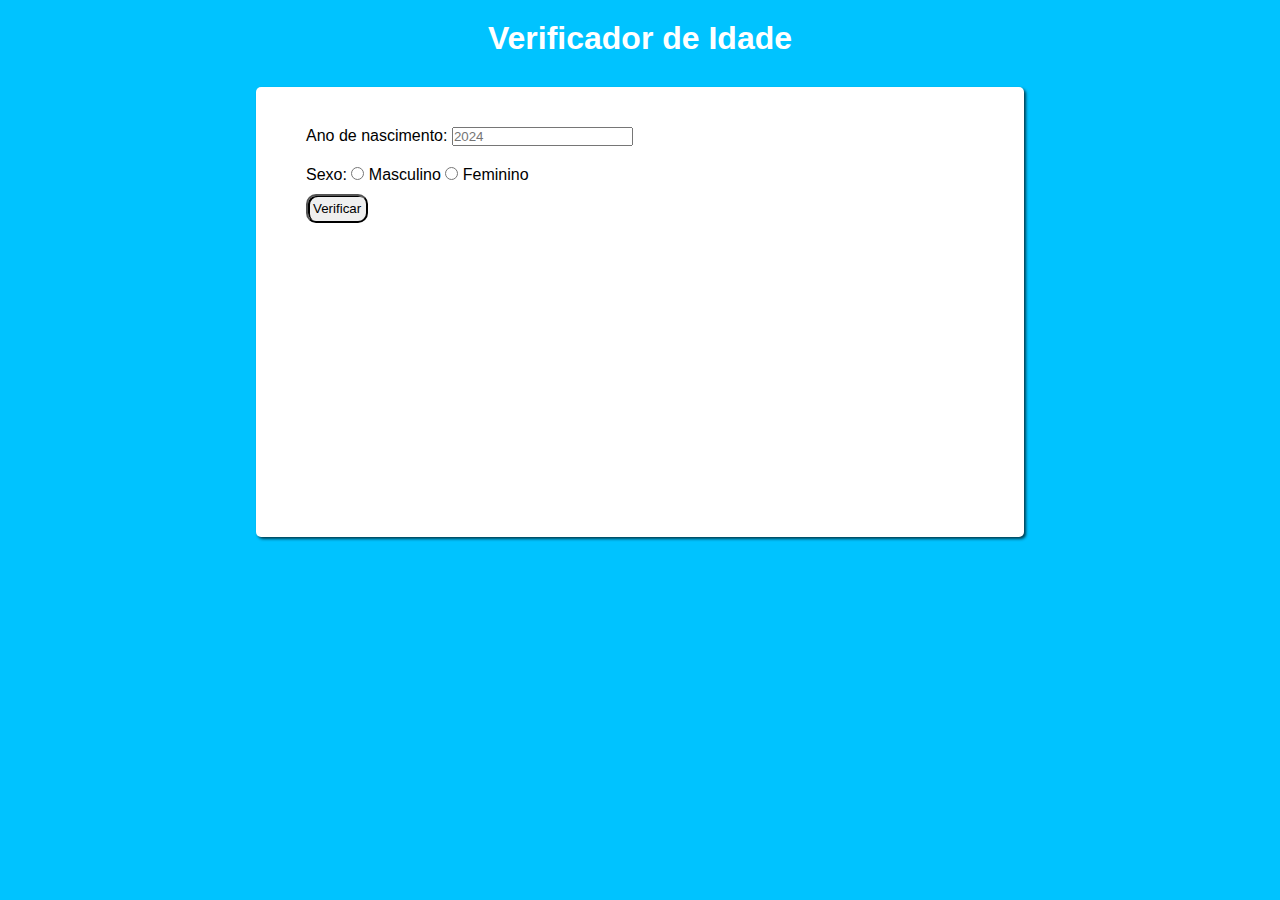
<file: aula12ex2/index.html>
<!DOCTYPE html>
<html lang="pt-br">
<head>
    <meta charset="UTF-8">
    <meta name="viewport" content="width=device-width, initial-scale=1.0">
    <title>Verificador de idade</title>
    <link rel="stylesheet" href="style.css">
</head>
<body>
    <h1>Verificador de Idade</h1>
    <main id="fundo">
        <section>
            <div>
                <p>
                    Ano de nascimento:
                    <input type="number" name="ano" id="iano" placeholder="2024" min="0">
                </p>
            </div>
            <div>
                Sexo: 
                <input type="radio" name="sexo" id="imasc">
                <label for="imasc">Masculino</label>
                <input type="radio" name="sexo" id="ifem">
                <label for="ifem">Feminino</label>
            </div>
            <p id="botao"><input type="submit" value="Verificar" onclick="verificar()"></p>
            <div id="res"></div>
        </section>
    </main>
    <script src="script.js"></script>
</body>
</html>
</file>
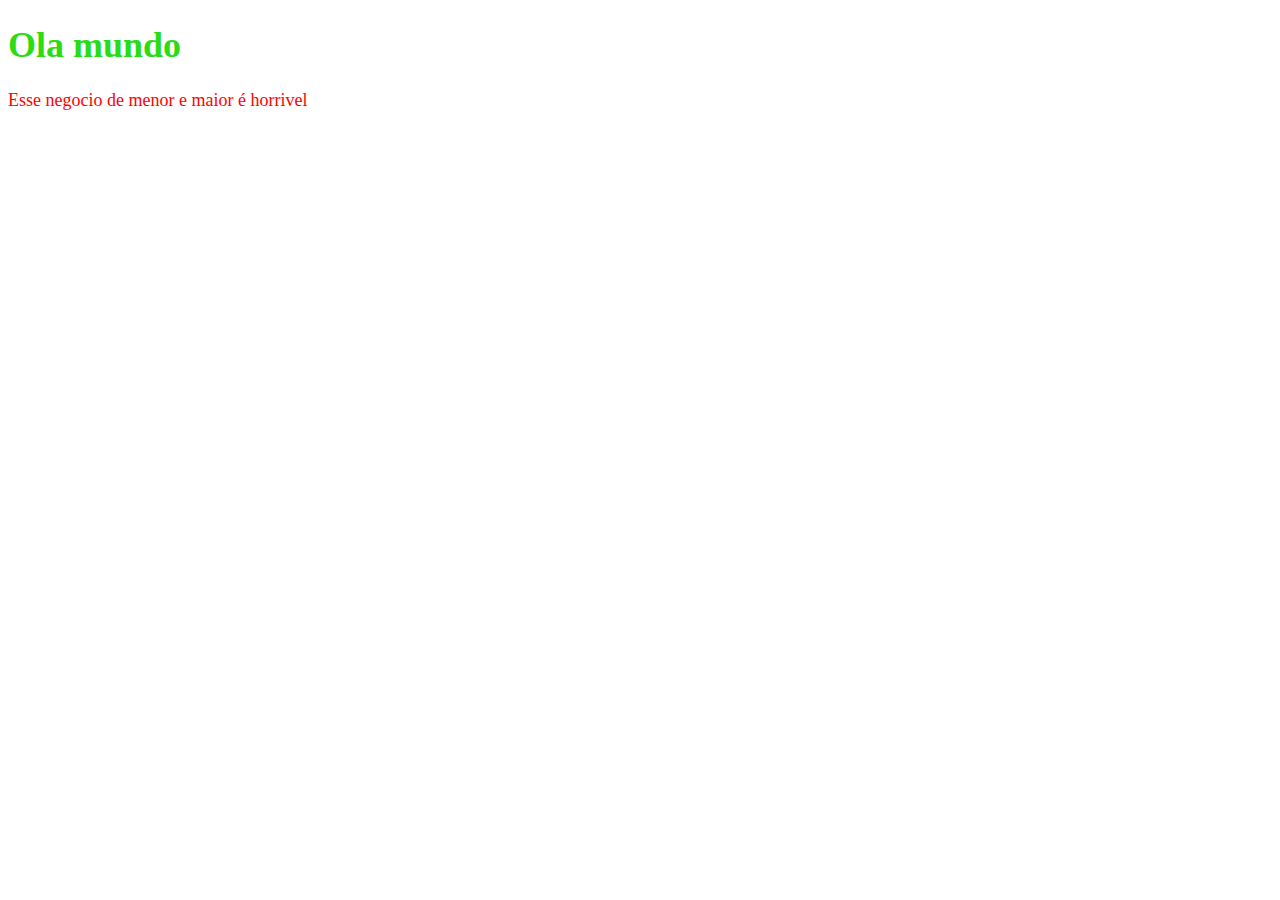
<file: aula04/ex001.html>
<!DOCTYPE html>
<html lang="pt-br">
<head>
    <meta charset="UTF-8">
    <meta name="viewport" content="width=device-width, initial-scale=1.0">
    <title>Teste de programa</title>
    <style> 
        /*Mudanças visuais no código*/
        body{
            background-color: rgb(255, 255, 255);
            color: #000000;
            font-size: large;
        }
        h1{
            color: rgb(43, 220, 20);
            font: normal;
        }
        p{
            color: #ff0202;
        }
    </style>
</head>
<body>
    <h1>Ola mundo</h1>
    <p>Esse negocio de menor e maior é horrivel</p>
    <script>
        window.alert('Aparece na tela la') //Mostra uma mensagem na tela
        window.confirm("Ta ficando bala, fala tu") //Mostra algo com botão de 'ok' ou de 'cancelar'
        window.prompt("Qual seu nome?") //Abre uma pro usuário escrever algo
    </script>
</body>
</html>
</file>
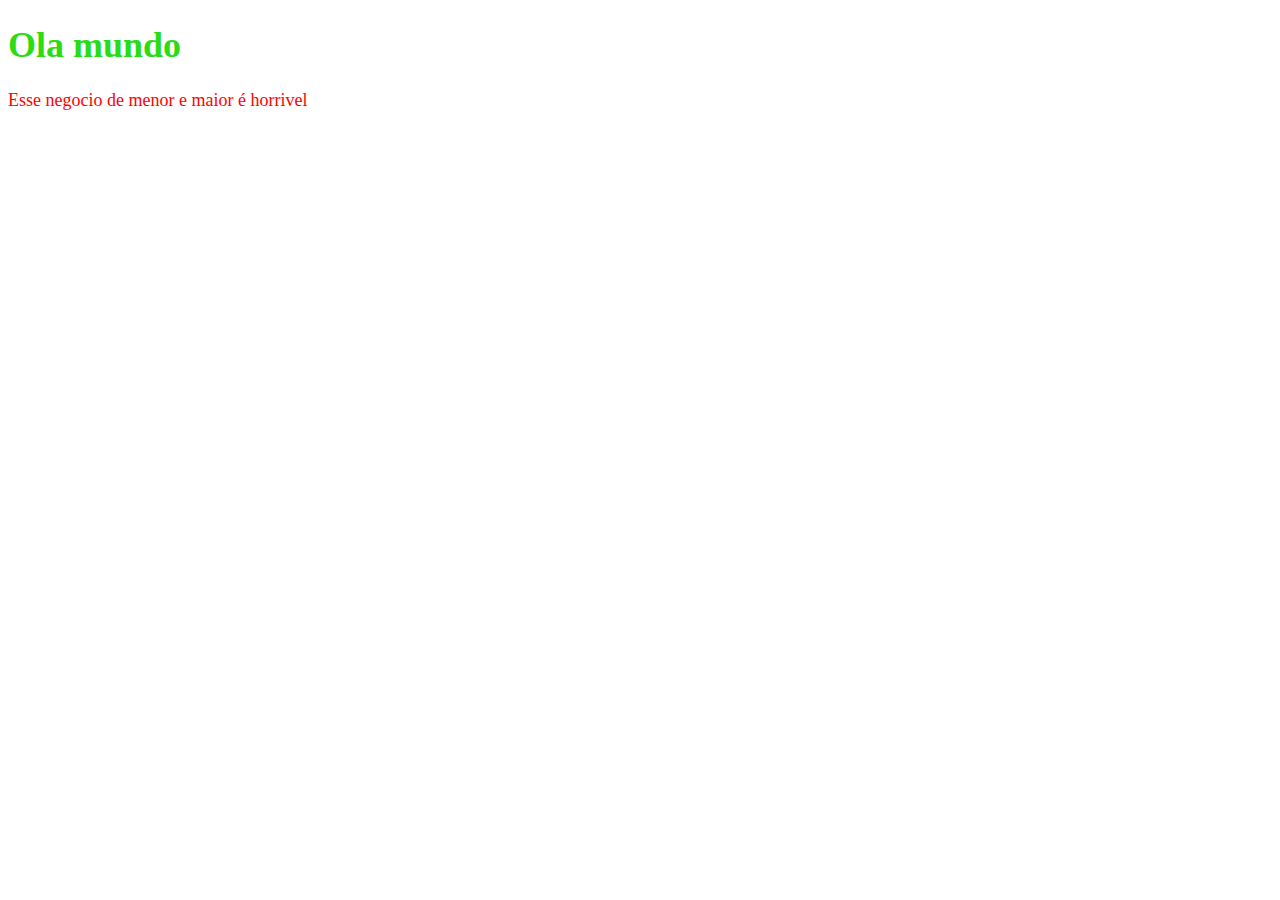
<file: aula06/ex002.html>
<!DOCTYPE html>
<html lang="pt-br">
<head>
    <meta charset="UTF-8">
    <meta name="viewport" content="width=device-width, initial-scale=1.0">
    <title>Teste de programa</title>
    <style> 
        /*Mudanças visuais no código*/
        body{
            background-color: rgb(255, 255, 255);
            color: #000000;
            font-size: large;
        }
        h1{
            color: rgb(43, 220, 20);
            font: normal;
        }
        p{
            color: #ff0202;
        }
    </style><!--Esse é o comentário no HTML-->
</head>
<body>
    <h1>Ola mundo</h1>
    <p>Esse negocio de menor e maior é horrivel</p>
    <p></p>
    <script>
        //window.alert('Aparece na tela la') //Mostra uma mensagem na tela
        //window.confirm("Ta ficando bala, fala tu") //Mostra algo com botão de 'ok' ou de 'cancelar'
        var nome = window.prompt("Qual seu nome?") //Abre uma pro usuário escrever algo
        window.alert('Um prazer te conhecer '+nome)//Tem que colocar o '+'
    </script>
</body>
</html>
</file>
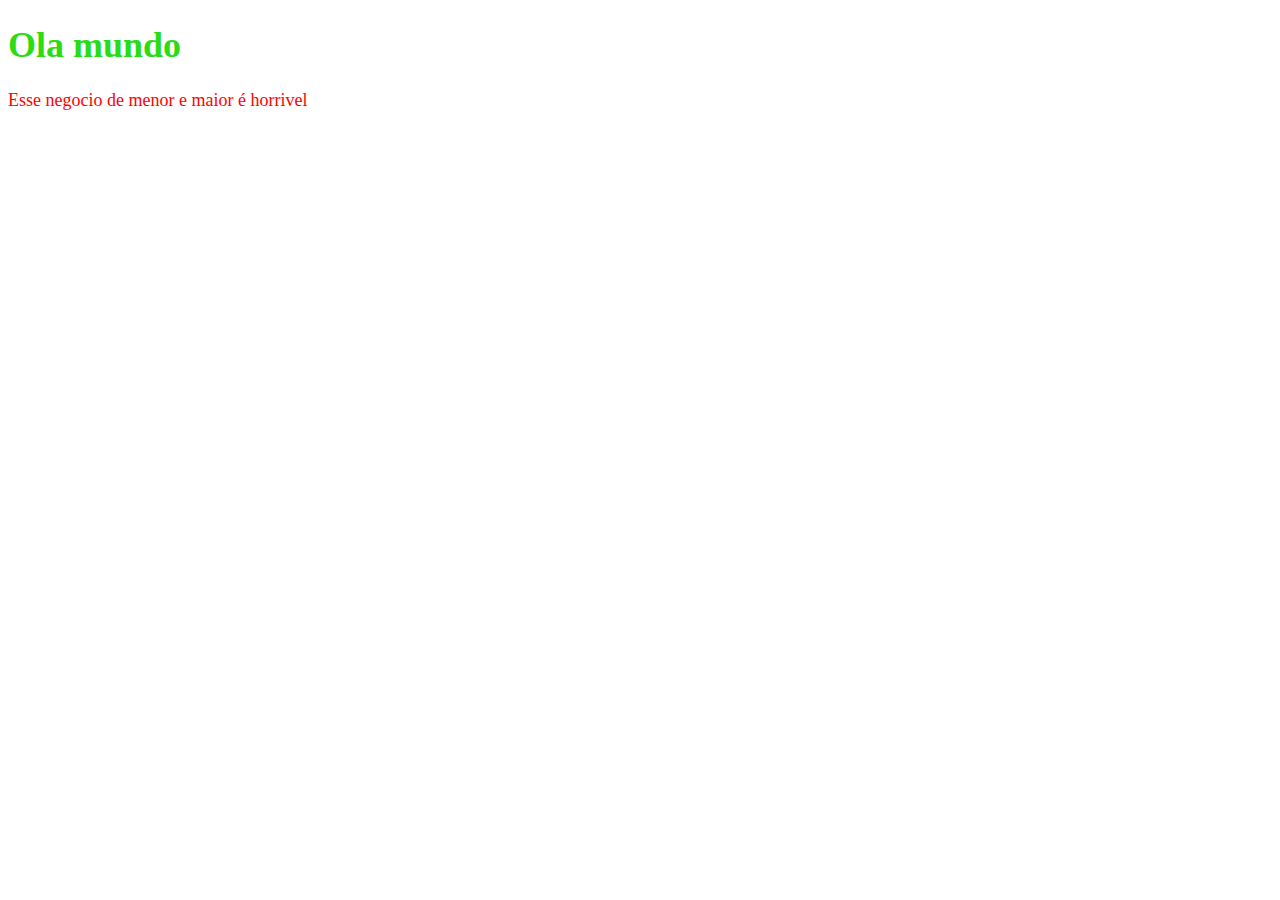
<file: aula06/ex003.html>
<!DOCTYPE html>
<html lang="pt-br">
<head>
    <meta charset="UTF-8">
    <meta name="viewport" content="width=device-width, initial-scale=1.0">
    <title>Teste de programa</title>
    <style> 
        /*Mudanças visuais no código*/
        body{
            background-color: rgb(255, 255, 255);
            color: #000000;
            font-size: large;
        }
        h1{
            color: rgb(43, 220, 20);
            font: normal;
        }
        p{
            color: #ff0202;
        }
    </style><!--Esse é o comentário no HTML-->
</head>
<body>
    <h1>Ola mundo</h1>
    <p>Esse negocio de menor e maior é horrivel</p>
    <p></p>
    <script>
        var n1 = Number(prompt('Digite um valor'))//O prompt volta uma string
        var n2 = Number(prompt('Digite outro'))//posso colocar só 'number' que ele identifica
        var s = n1 + n2
        //window.alert("A soma de "+n1+' e '+n2+'é '+s)//Porem escrever assim é trabalhoso logo pode-se usar...
        window.alert(`A soma entre ${n1} e ${n2} é ${s}`)//Assim fica muito mais fácil escrever
    </script>
</body>
</html>
</file>
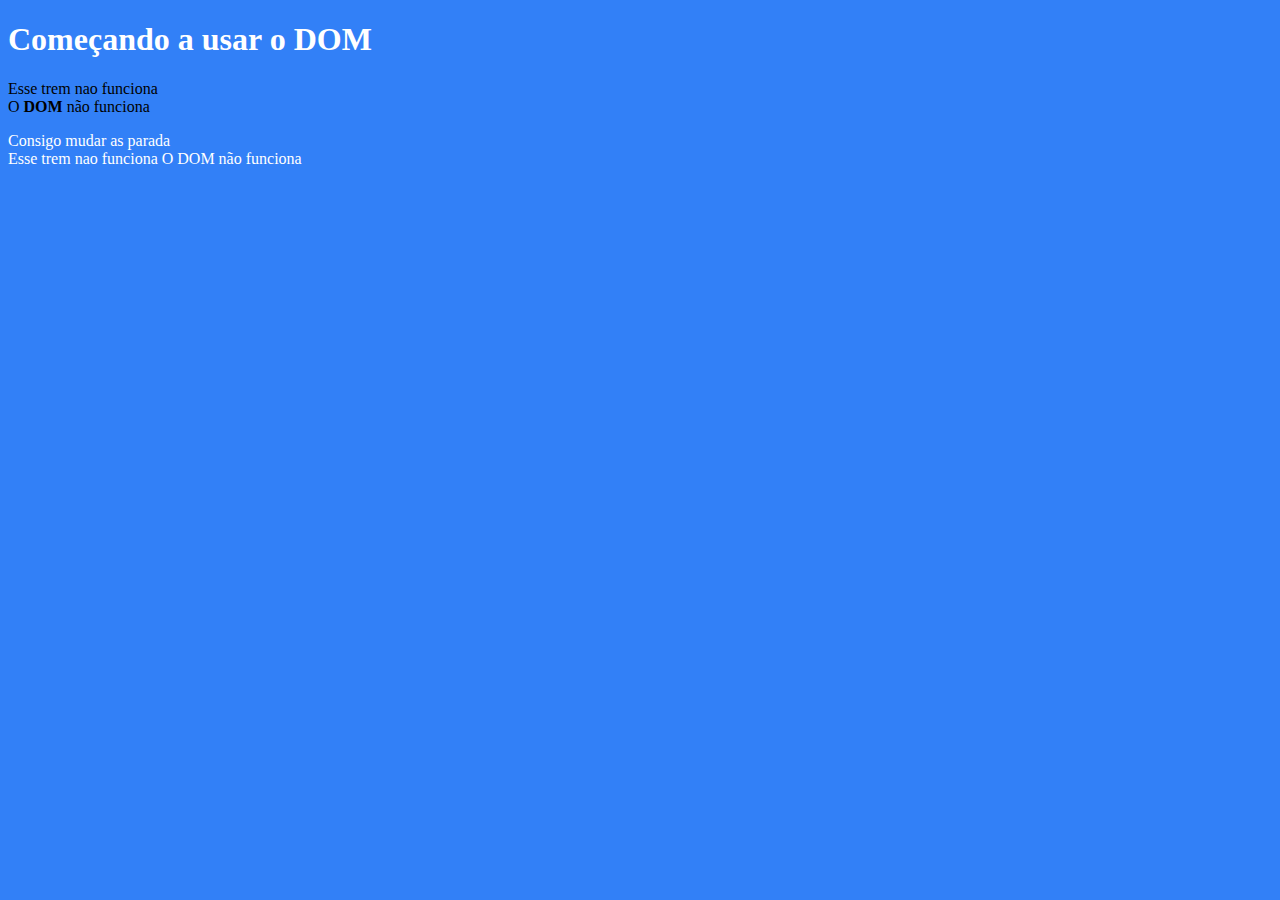
<file: aula09/ex005.html>
<!DOCTYPE html>
<html lang="pt-BR">
<head>
    <meta charset="UTF-8">
    <meta name="viewport" content="width=device-width, initial-scale=1.0">
    <title>Começando com DOM</title>
    <style>
body{
    background-color: rgb(50, 128, 247);
    color: #ffffff;
    font: normal arial;
}

    </style>
</head>
<body>
    <h1>Começando a usar o DOM</h1>
    <p>Esse trem nao funciona<br>O <strong>DOM</strong> não funciona</p>
    <div id='msg'>Testando isso</div>

    <script>
        var p1 = window.document.getElementsByTagName('p')[0] //Seleciono um elemento pela seu tipo e numeração
        window.document.write(p1.innerText) //Escrevo ele de novo
        p1.style.color = 'Black'
        var d = window.document.getElementById('msg')
        d.style.color='purple'/*pode usar criando uma variavel
        ou*/
        window.document.getElementById('msg').innerText='Consigo mudar as parada'//usa asssim
        var g = window.document.querySelector('div#msg')//usa um seletor
        g.style.color = 'white' //Dá pra mudar assim tambem
    </script>
</body>
</html>
</file>
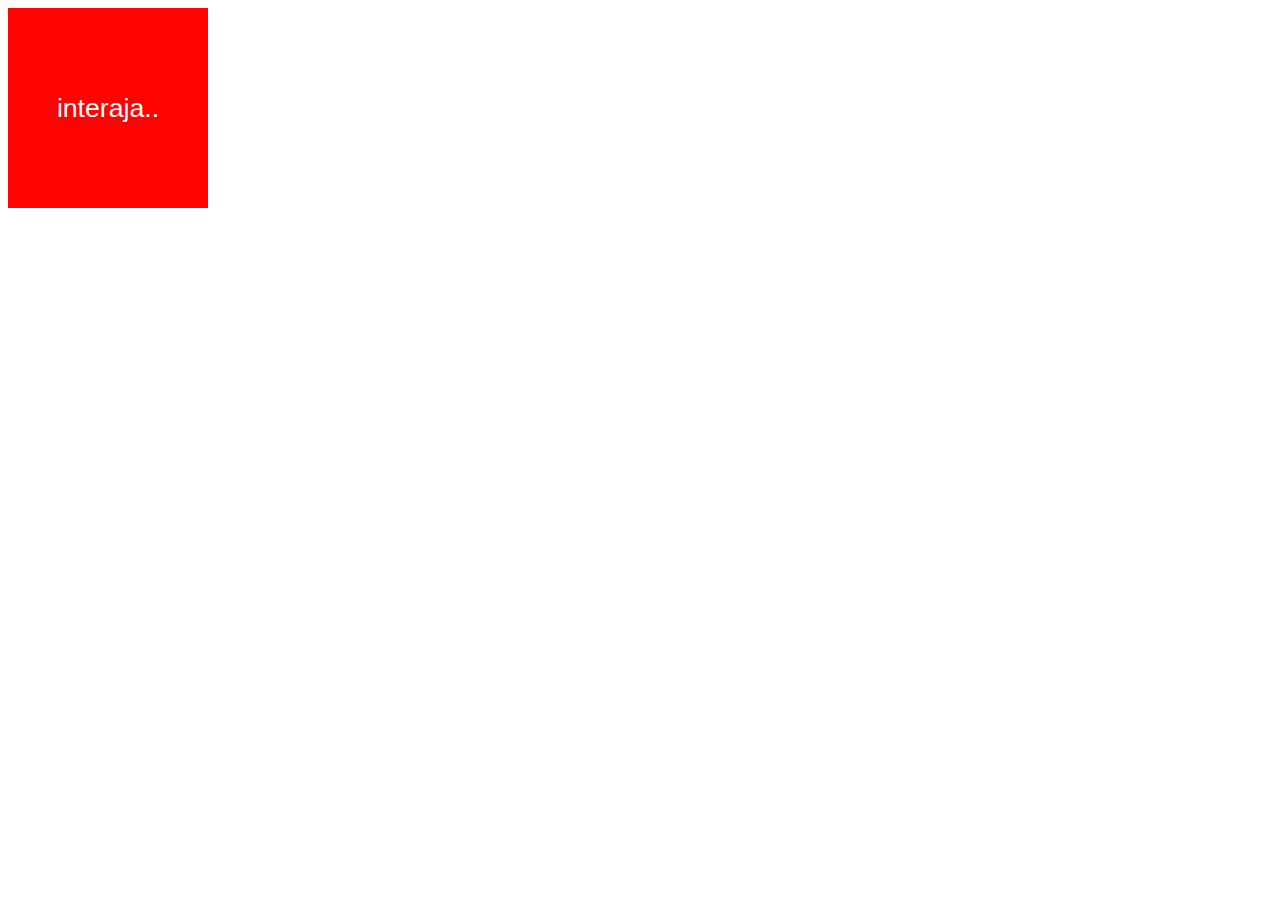
<file: aula10/ex006.html>
<!DOCTYPE html>
<html lang="pt-BR">
<head>
    <meta charset="UTF-8">
    <meta name="viewport" content="width=device-width, initial-scale=1.0">
    <title>Eventos</title>
<style>
    div#area{
        font: normal 20pt arial;
        background: rgb(255, 2, 2);
        color: white;
        width: 200px;
        height: 200px;
        line-height: 200px;
        text-align: center;

    }
</style>
</head>
<body>
    <div id="area" onclick="clicar()" onmouseenter="entrar()" onmouseout="saiu()"> <!--Posso deixar assim-->
        interaja..
    </div>

    <script>
        var a = window.document.getElementById('area')
        /*a.addEventListener('click',clicar)
        a.addEventListener('mouseenter', entrar)
        a.addEventListener('mouseout', saiu)*///Ou posso deixar assim para não bagunçar o HTML
        function clicar() {
            a.innerText = 'clicou'
            a.style.background ='green'
        }
        function entrar() {
            a.innerText = 'clica ai'
        }
        function saiu(){
            a.innerText = 'volta aqui'
            a.style.background = 'red'
        }
    </script>
</body>
</html>
</file>
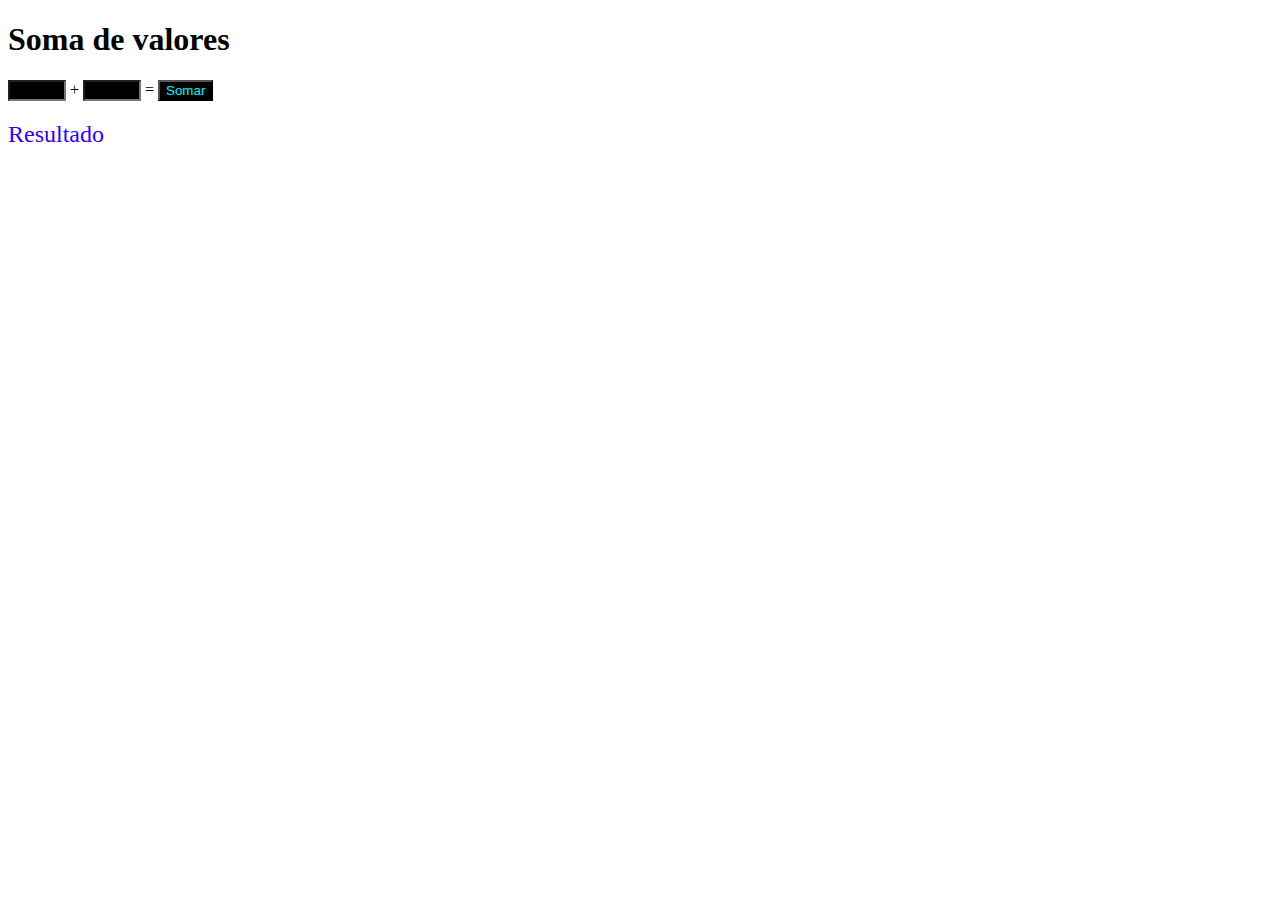
<file: aula10/ex007.html>
<!DOCTYPE html>
<html lang="pt-BR">
<head>
    <meta charset="UTF-8">
    <meta name="viewport" content="width=device-width, initial-scale=1.0">
    <title>Soma de numeros</title>
</head>
    <style>
        div#res{
            font: normal 18pt italic;
            margin-top: 20px;
            color: rgb(47, 0, 255);
        }
        input#txtn1{
            width: 50px;
            background: black;
            color: rgb(0, 255, 200);
        }
        input#txtn2{
            background: black;
            color: rgb(0, 255, 200);
            width: 50px;
        }
        input#button{
            background: black;
            color: rgb(0, 247, 255);
        }
    </style>

<body>
    <h1>Soma de valores</h1>
    <input type="number" name="txtn1" id="txtn2"> +
    <input type="number" name="txtn2" id="txtn1"> =
    <input type="button" value="Somar" onclick="somar()" id="button">
    <div id="res">Resultado</div>
    <script>
        function somar(){
            var tn1 = window.document.getElementById('txtn1')
            var tn2 = window.document.querySelector('input#txtn2')//lembrando q o # é pelo Id e o . é para class
            var res = window.document.querySelector('div#res')
            var n1 = Number(tn1.value)
            var n2 = Number(tn2.value)
            var s = n1 + n2
            res.innerHTML = `A soma de ${n1}+${n2}=${s}`
        }
    </script>
    

</body>
</html>
</file>
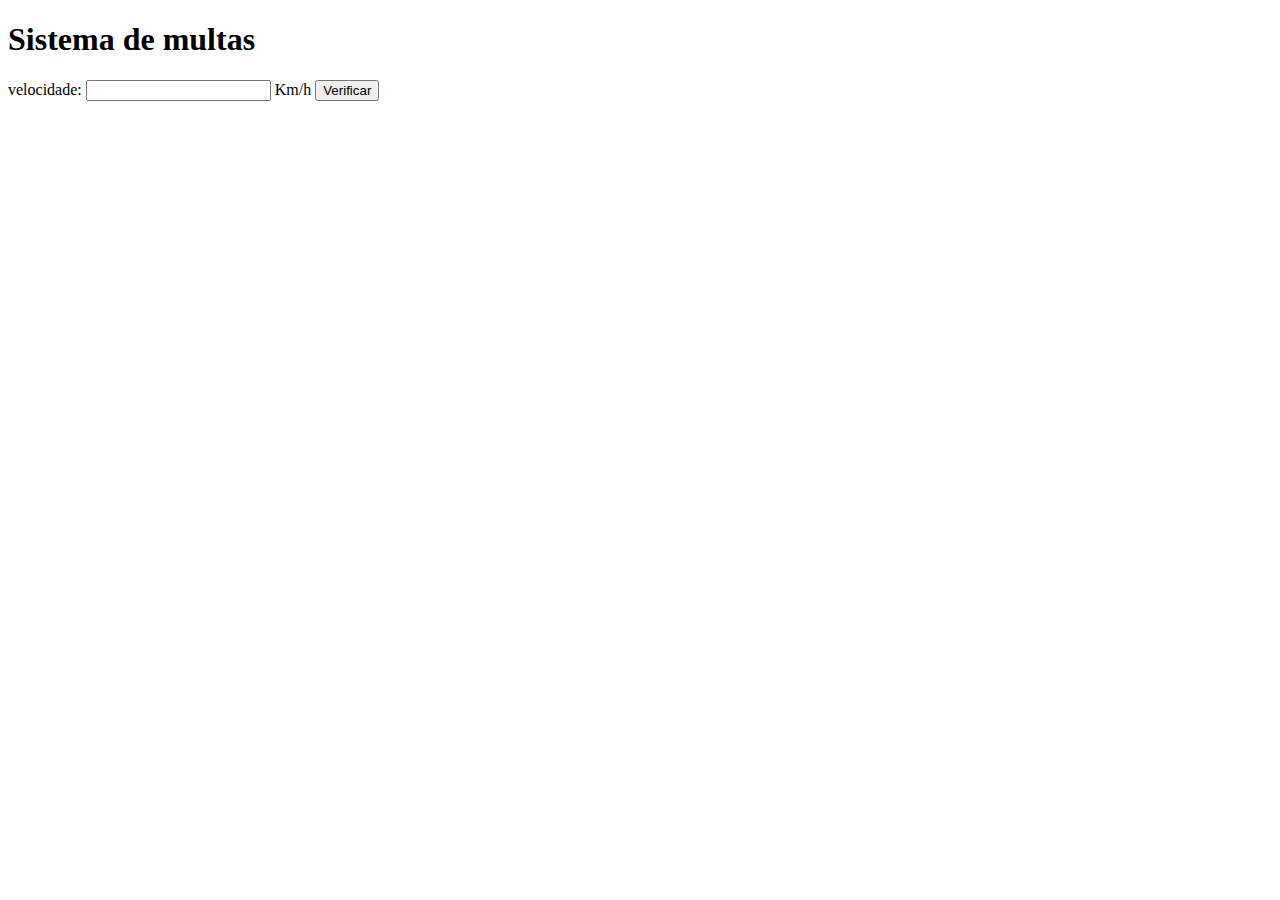
<file: aula11/ex010.html>
<!DOCTYPE html>
<html lang="pt-BR">
<head>
    <meta charset="UTF-8">
    <meta name="viewport" content="width=device-width, initial-scale=1.0">
    <title>Detran</title>
</head>
<style>
    div#txtvel{
        color: red;
    }
</style>
<body>
    <h1>Sistema de multas</h1>
    velocidade: <input type="number" name="txtvel" id="txtvel"> Km/h
    <input type="button" value="Verificar" onclick="calcular()">
    <div id="res"></div>
    <script>
        function calcular(){
            var txtv = window.document.getElementById('txtvel')
            var res = window.document.querySelector('div#res')
            var vel = Number(txtv.value)
            res.innerHTML = `Sua velocidade é de <div id='txtvel'>${vel}Km/h</div>`
            if (vel>60) {
                res.innerHTML += `<p>Você foi <strong>multado</strong> por excesso de velocidade`
            }else{
                res.innerHTML += `<p>Dirija com cuidado`
            }
        }
    </script>
</body>
</html>
</file>
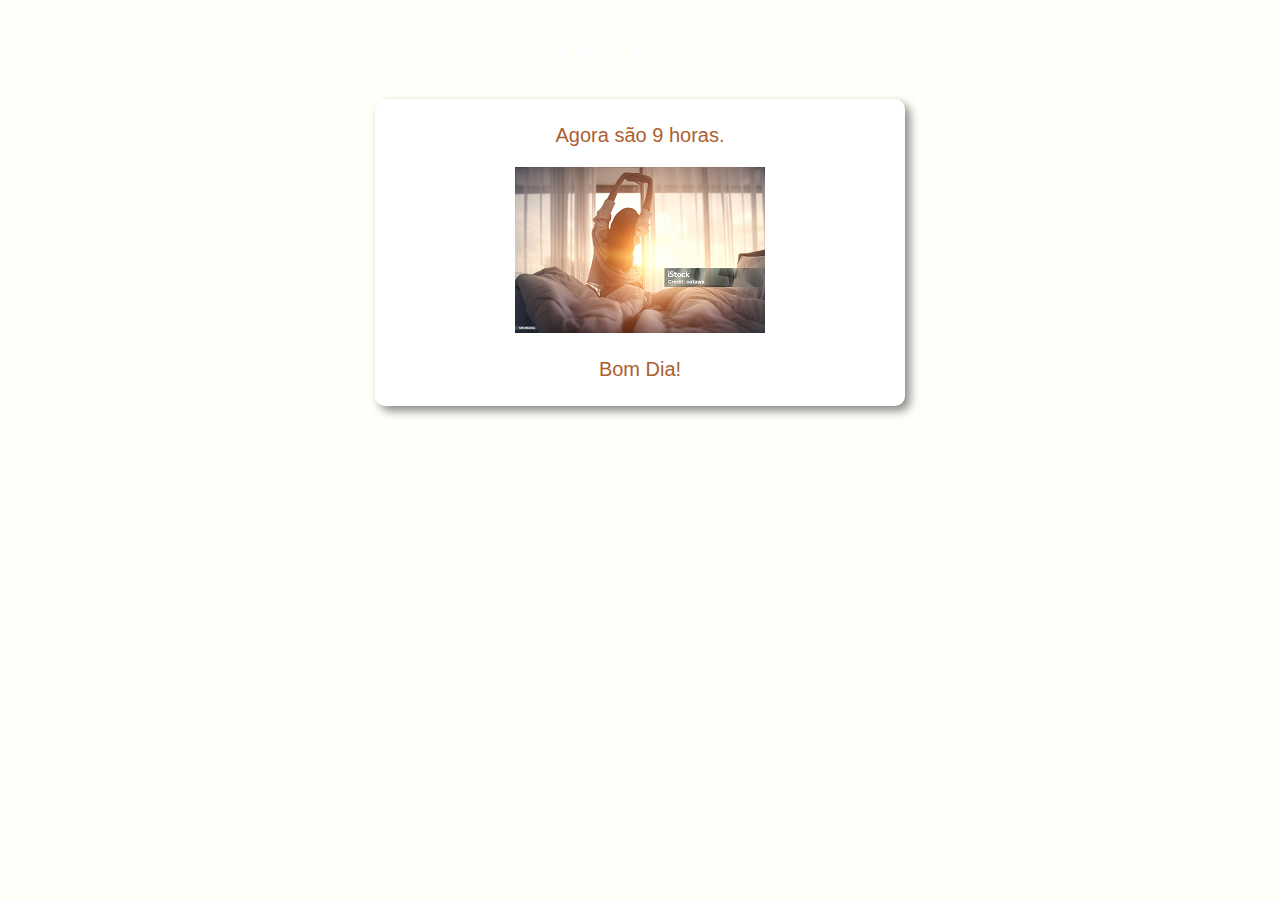
<file: aula12ex/ex014/modelo.html>
<!DOCTYPE html>
<html lang="pt-BR">
<head>
    <meta charset="UTF-8">
    <meta name="viewport" content="width=device-width, initial-scale=1.0">
    <title>Criando um site</title>
    <link rel="stylesheet" href="estilo.css">
</head>
<body onload="carregar()">
    <header>
        <h1>Hora do dia</h1>

    </header>    
    <section>
        <div id="msg">
            A imagem aqui
        </div>
        <div id="foto">
            <img id="imagem" src="" alt="Foto do dia">
        </div>
        <div id="Boa"></div>
    </section>
    <footer>
        <p>&copy;By Curso em Video</p>
    </footer>
    <script src="script.js"></script>
</body>
</html>
</file>
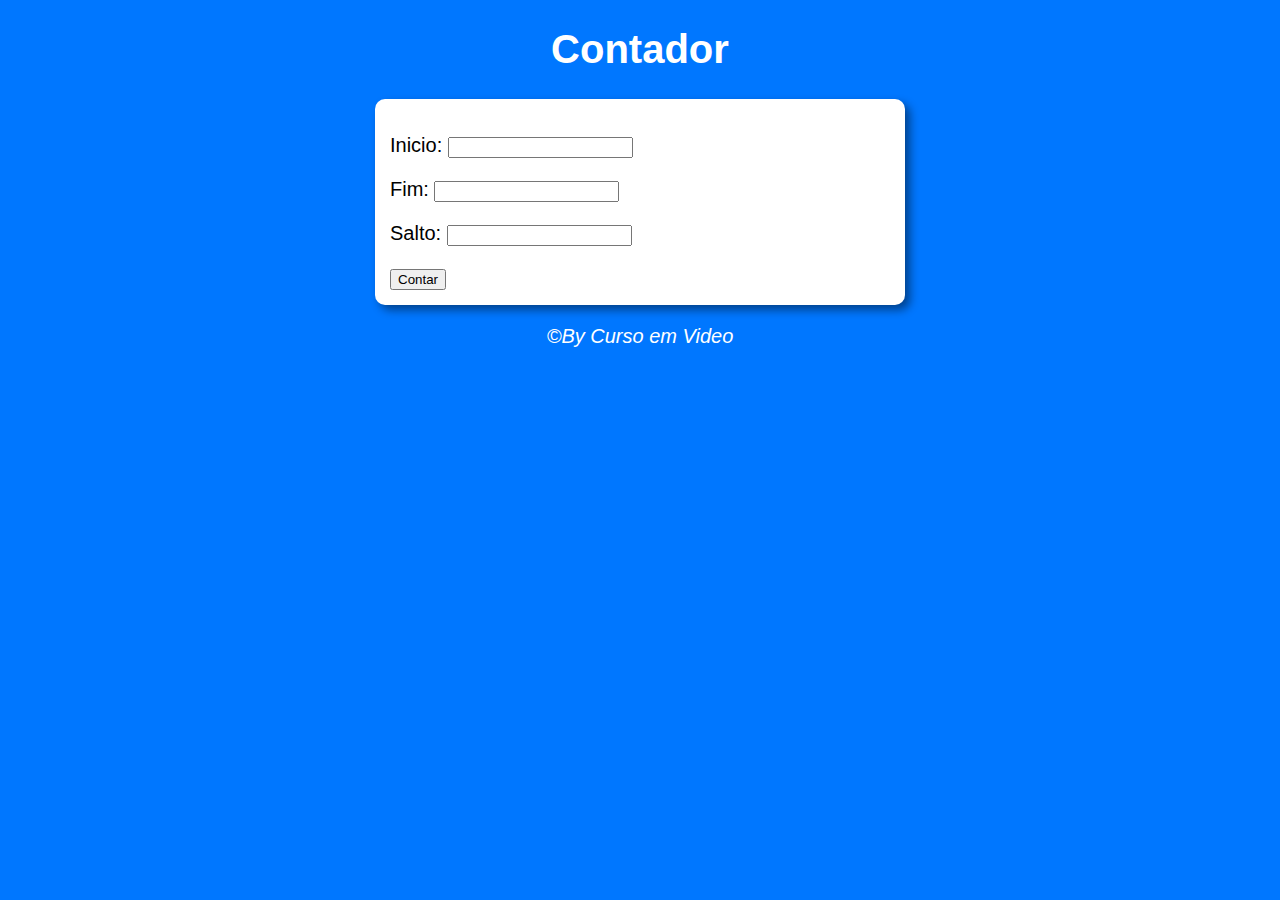
<file: aula14ex/ex16/modelo.html>
<!DOCTYPE html>
<html lang="pt-BR">
<head>
    <meta charset="UTF-8">
    <meta name="viewport" content="width=device-width, initial-scale=1.0">
    <title>Criando um site</title>
<link rel="stylesheet" href="estilo.css">
</head>

<body>
    <header>
        <h1>Contador</h1>

    </header>    
    <section>
        <div>
        <p>Inicio: <input type="number" required id="inicio"></p>
        <p>Fim: <input type="number" required id="fim"></p>
        <p>Salto: <input type="number" required id="salto"></p>
        <input type="submit" value="Contar" onclick="contar()">
    </div>
        <div id="res"></div>
    </section>
    <footer>
        <p>&copy;By Curso em Video</p>
    </footer>
    <script src="script.js"></script>
</body>
</html>
</file>
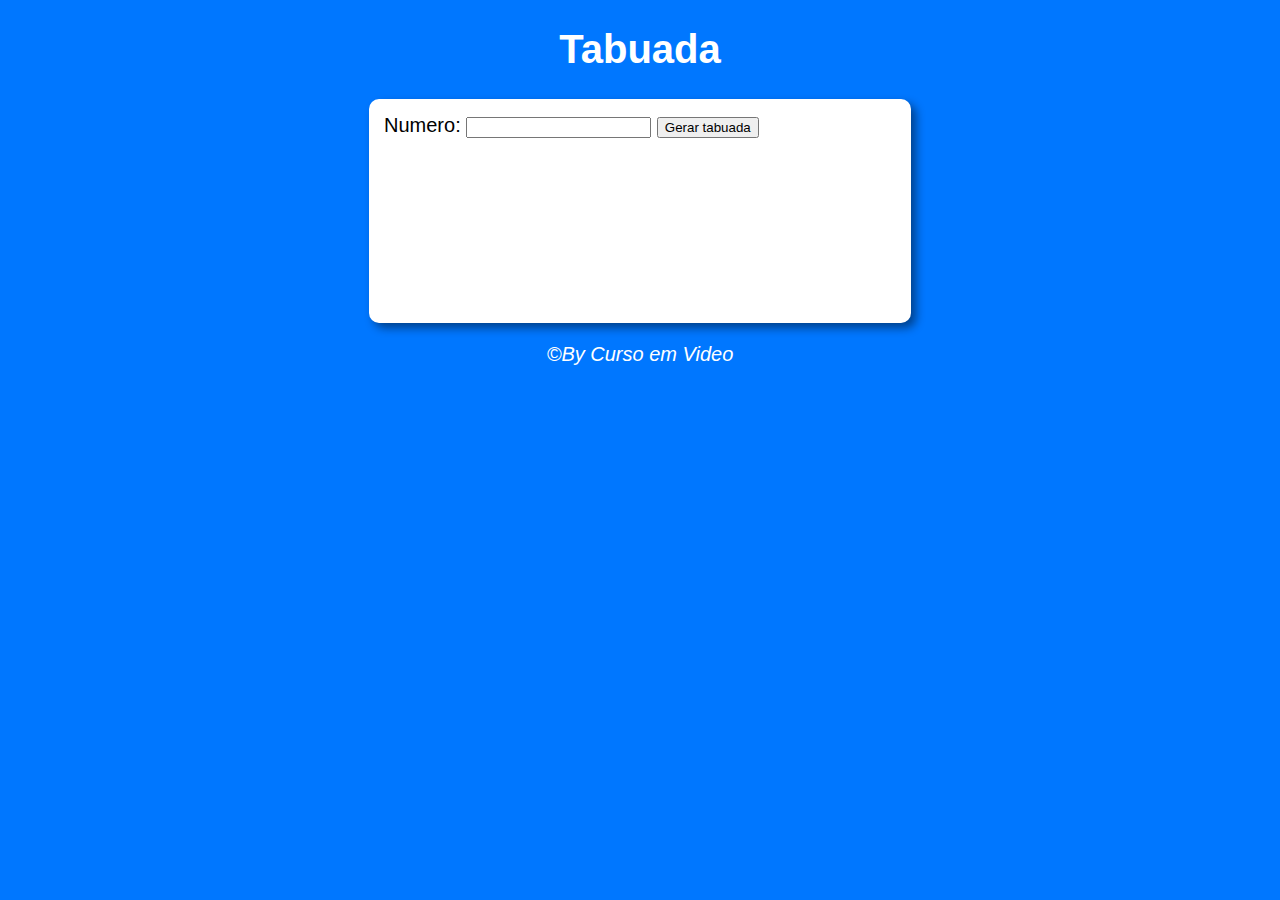
<file: aula14ex/ex17/modelo.html>
<!DOCTYPE html>
<html lang="pt-BR">
<head>
    <meta charset="UTF-8">
    <meta name="viewport" content="width=device-width, initial-scale=1.0">
    <title>Criando um site</title>
<link rel="stylesheet" href="estilo.css">
</head>

<body>
    <header>
        <h1>Tabuada</h1>

    </header>    
    <section>
        Numero: 
        <input type="number" name="numero" id="numero" required>
        <input type="submit" value="Gerar tabuada" onclick="tabuada()">
        <div>
            <select name="tabuada" id="seltab" size="10" ></select>
        </div>
    </section>
    <footer>
        <p>&copy;By Curso em Video</p>
    </footer>
    <script src="script.js"></script>
</body>
</html>
</file>
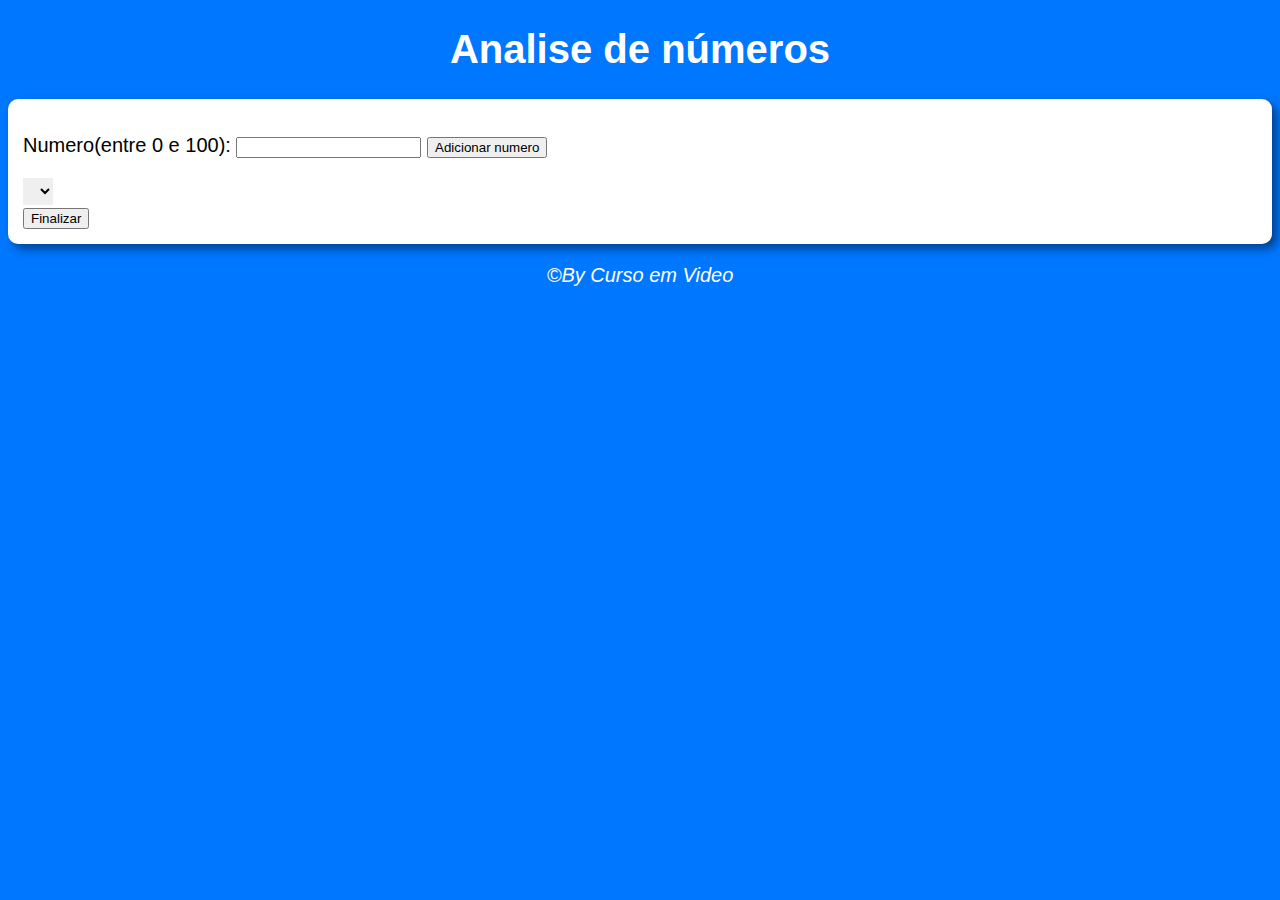
<file: aula16ex/ex17/modelo.html>
<!DOCTYPE html>
<html lang="pt-BR">
<head>
    <meta charset="UTF-8">
    <meta name="viewport" content="width=device-width, initial-scale=1.0">
    <title>Criando um site</title>
<link rel="stylesheet" href="estilo.css">
</head>

<body>
    <header>
        <h1>Analise de números</h1>

    </header>    
    <section>
        <p>Numero(entre 0 e 100): <input type="number" name="num" id="num"> <input type="submit" value="Adicionar numero" onclick="adicionar()" required></p>
        <div>
            <select name="tabela" id="numeros"></select>
        </div>
        <input type="submit" value="Finalizar" onclick="processar()">
        <div id="res">

        </div>
    </section>
    <footer>
        <p>&copy;By Curso em Video</p>
    </footer>
    <script src="script.js"></script>
</body>
</html>
</file>
<file: aula12ex2/style.css>
*{
    margin: 0px;
    padding: 0px;
}
body,html{
    font-family: Arial, Helvetica, sans-serif;
}
body{
    background: rgb(0, 195, 255);
}
h1{
    color: white;
    text-align: center;
    padding: 20px;
}
main{
    background: white;
    display: block;
    width: 60vw;
    height: 50vh;

    margin: auto;
    border-radius: 5px;
    box-shadow: 2px 2px 3px rgba(0, 0, 0, 0.678);
}
section{
    padding: 30px;
    margin: 10px;
}
section >  div{
    padding: 10px
}
section > label{
    padding-top: 30px;
    margin: 10px;
}
p#botao{
    padding-left: 10px;
}
input[type=submit]{
    padding: 5px;
    border-radius: 10px;
    box-shadow: 2px 1px inset black;
}
input[type=submit]:hover{
    box-shadow: none;
    cursor: pointer;
}
div#res{
    text-align: center;
}
img{
    display: block;
    height: 250px;
    margin: auto;
    width: 250px;
    border-radius: 150px;
    padding-top: 15px;
}
</file>
<file: aula12ex/ex014/estilo.css>
body{
background: rgb(0, 119, 255);
font: normal 15pt Arial;
}
header{
color: white;
text-align: center;
}
div{
    text-align: center;
    padding: 10px;
}
section{
    background: white;
    border-radius: 10px;
    padding: 15px;
    width: 500px;
    margin: auto;
    box-shadow: 5px 5px 10px rgba(0, 0, 0, 0.452);
}
footer{
color: white;
text-align: center;
font-style: italic;
}
</file>
<file: aula14ex/ex16/estilo.css>
body{
background: rgb(0, 119, 255);
font: normal 15pt Arial;
}
header{
color: white;
text-align: center;
}
section{
    background: white;
    border-radius: 10px;
    padding: 15px;
    width: 500px;
    margin: auto;
    box-shadow: 5px 5px 10px rgba(0, 0, 0, 0.452);
}
footer{
color: white;
text-align: center;
font-style: italic;
}
</file>
<file: aula14ex/ex17/estilo.css>
body{
background: rgb(0, 119, 255);
font: normal 15pt Arial;
}
header{
color: white;
text-align: center;
}
section{
    background: white;
    border-radius: 10px;
    padding: 15px;
    width: 40vw;
    margin: auto;
    box-shadow: 5px 5px 10px rgba(0, 0, 0, 0.452);
}
input[type=submit]:hover{
    cursor: pointer;
}
select{
    padding-top: 10px;
    border: none;
    display: block;
    margin: auto;
}
footer{
    color: white;
    text-align: center;
    font-style: italic;
}
</file>
<file: aula16ex/ex17/estilo.css>
body{
background: rgb(0, 119, 255);
font: normal 15pt Arial;
}
header{
color: white;
text-align: center;
}
section{
    background: white;
    border-radius: 10px;
    padding: 15px;
    margin: auto;
    box-shadow: 5px 5px 10px rgba(0, 0, 0, 0.452);

}
input[type=submit]:hover{
    cursor: pointer;
}
select{
    padding-top: 10px;
    border: none;
    padding: 5px;
    
}
footer{
    color: white;
    text-align: center;
    font-style: italic;
}
</file>
